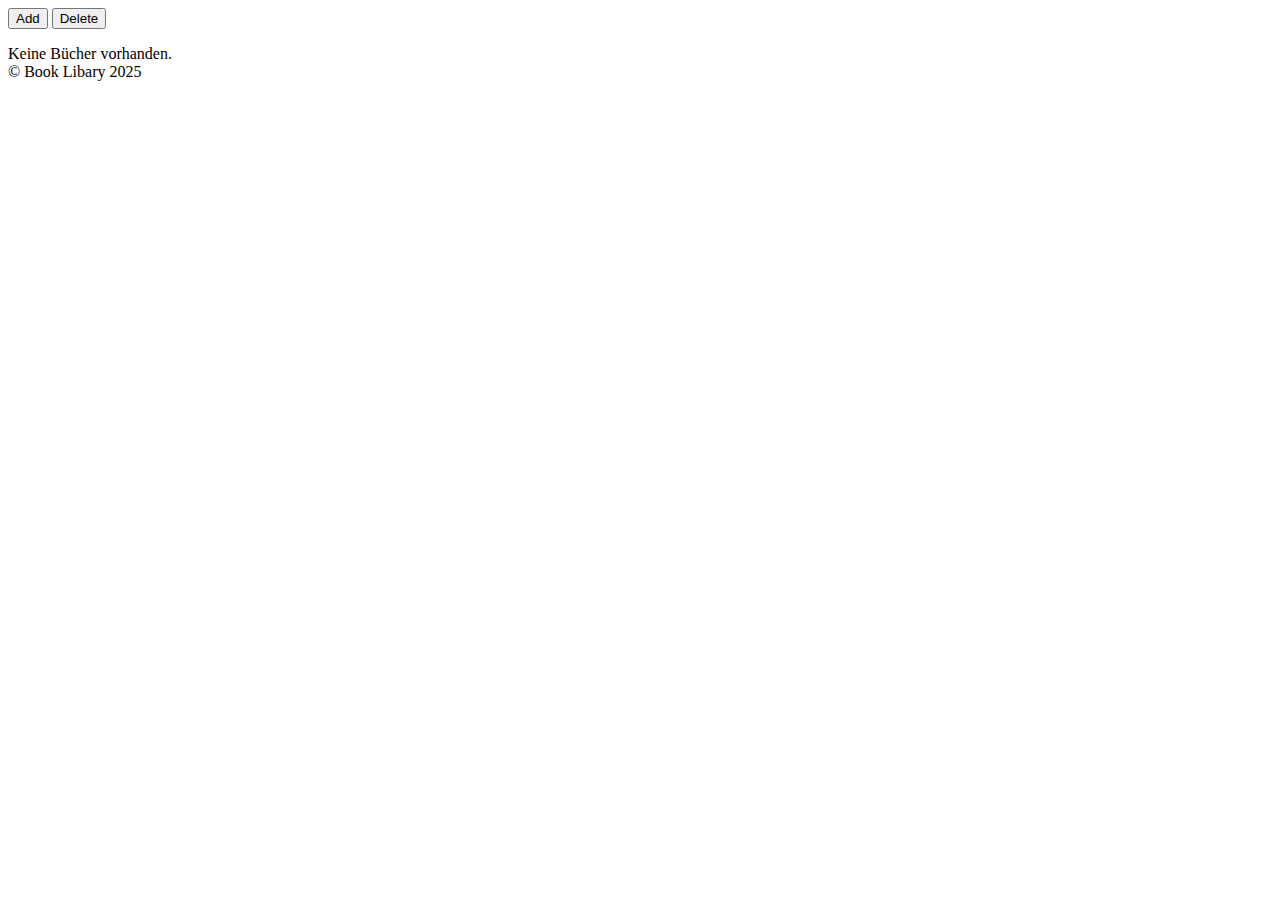
<file: index.html>
<!DOCTYPE html>
<html lang="en">
<head>
    <meta charset="UTF-8">
    <meta name="viewport" content="width=device-width, initial-scale=1.0">
    <title>Book Libary</title>
    <script type="module" src="./assets/js/main.js" defer></script>
</head>
<body>
    <header>
        <nav>
            <button type="button" class="button button--add">Add</button> 
            <button type="button" class="button button--delete">Delete</button>
            <p class="errorMessage"></p>
        </nav>
    </header>
    <main class="app">
        <div class="libraryView">
            <section class="book-list"></section>
        </div>        
    </main>
    <footer>&copy Book Libary 2025</footer>    
</body>
</html>
</file>
